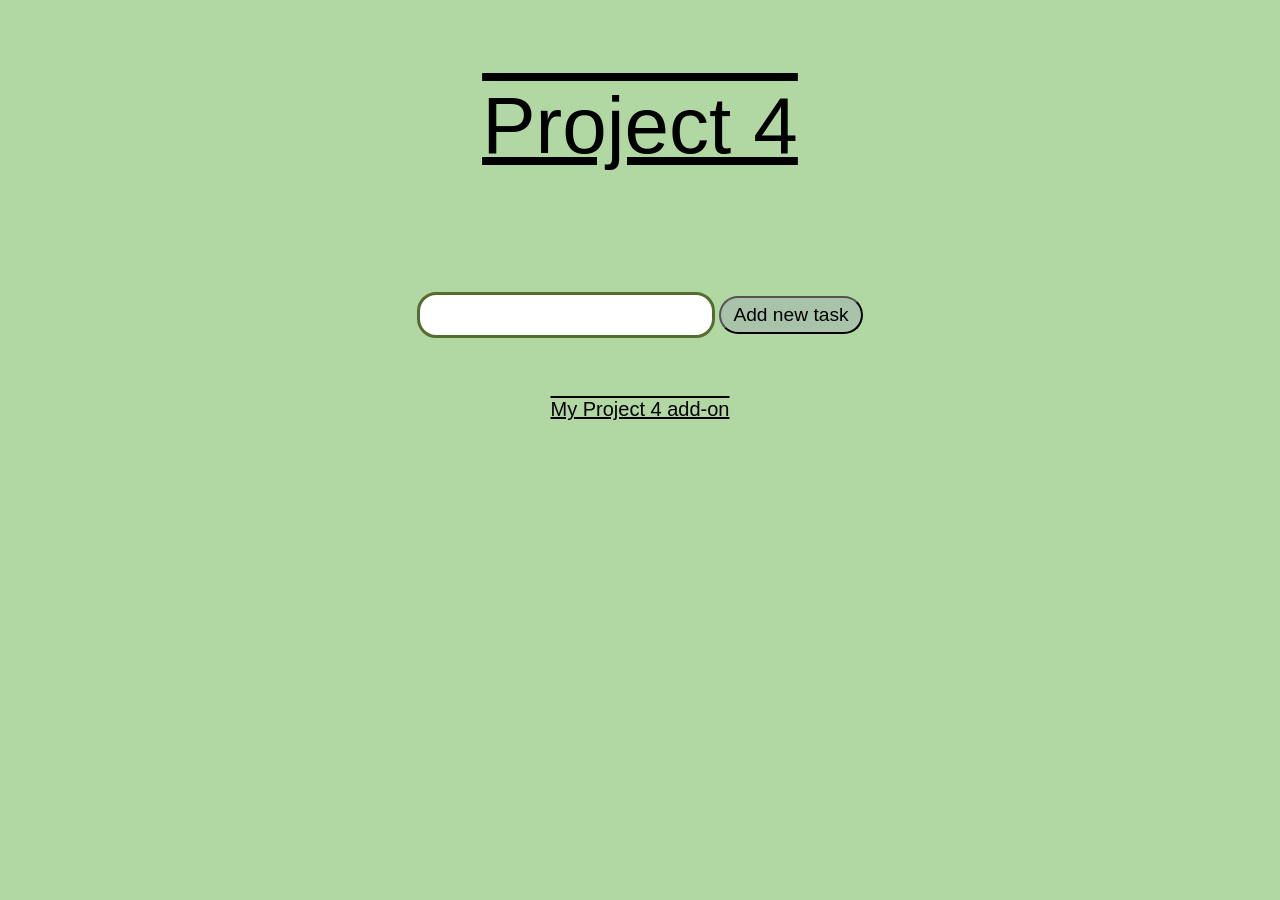
<file: project4/index.html>
<!doctype html>
<html lang="en">
  <head>
    <meta charset="UTF-8" />
    <meta name="viewport" content="width=device-width, initial-scale=1.0" />
    <title>Document</title>
    <script src="js/project4.js"></script>
    <link rel="stylesheet" href="css/project4.css" />
  </head>
  <body>
    <header>Project 4</header>

    <main id="main">
      <input type="text" name="task" id="task" />
      <button type="button" id="addTask">Add new task</button>
    </main>

    <footer id="footer">My Project 4 add-on</footer>
  </body>
</html>
</file>
<file: project4/css/project4.css>
body {
  text-align: center;
  background-color: rgb(177, 215, 163);
}
header {
  margin-bottom: 1.5em;
  margin-top: 1em;
  font-size: 5em;
  font-family: "Gill Sans", "Gill Sans MT", Calibri, "Trebuchet MS", sans-serif;
  text-decoration: underline overline;
}
#task {
  width: 15em;
  height: 2em;
  font-size: larger;
  border: 0.2em solid rgb(85, 109, 48);
  border-radius: 1em;
  font-family: "Gill Sans", "Gill Sans MT", Calibri, "Trebuchet MS", sans-serif;
}
#addTask {
  font-size: larger;
  border-radius: 1em;
  padding: 0.3em;
  width: 7.5em;
  background-color: rgb(168, 195, 169);
  font-family: "Gill Sans", "Gill Sans MT", Calibri, "Trebuchet MS", sans-serif;
}
footer {
  font-family: "Gill Sans", "Gill Sans MT", Calibri, "Trebuchet MS", sans-serif;
  font-size: 20px;
  text-decoration: underline overline;
  margin-top: 3em;
}
#addTask:hover {
  background-color: black;
  color: rgb(90, 224, 99);
}
#taskList {
  font-family: "Gill Sans", "Gill Sans MT", Calibri, "Trebuchet MS", sans-serif;
  font-size: 18px;
}
#taskList li {
  text-decoration: underline;
  border: 0.1em solid black;
  border-radius: 1em;
  padding: 1em;
  box-shadow: 0 0 2em grey;
  width: 300px;
  margin: 40px auto;
}
#taskList button {
  margin-left: 1.5em;
  font-weight: bolder;
  font-size: medium;
  border-radius: 0.5em;
  border-color: rgb(9, 32, 9);
}

.deleteButton:hover {
  background-color: black;
  color: rgb(177, 51, 51);
}
</file>
